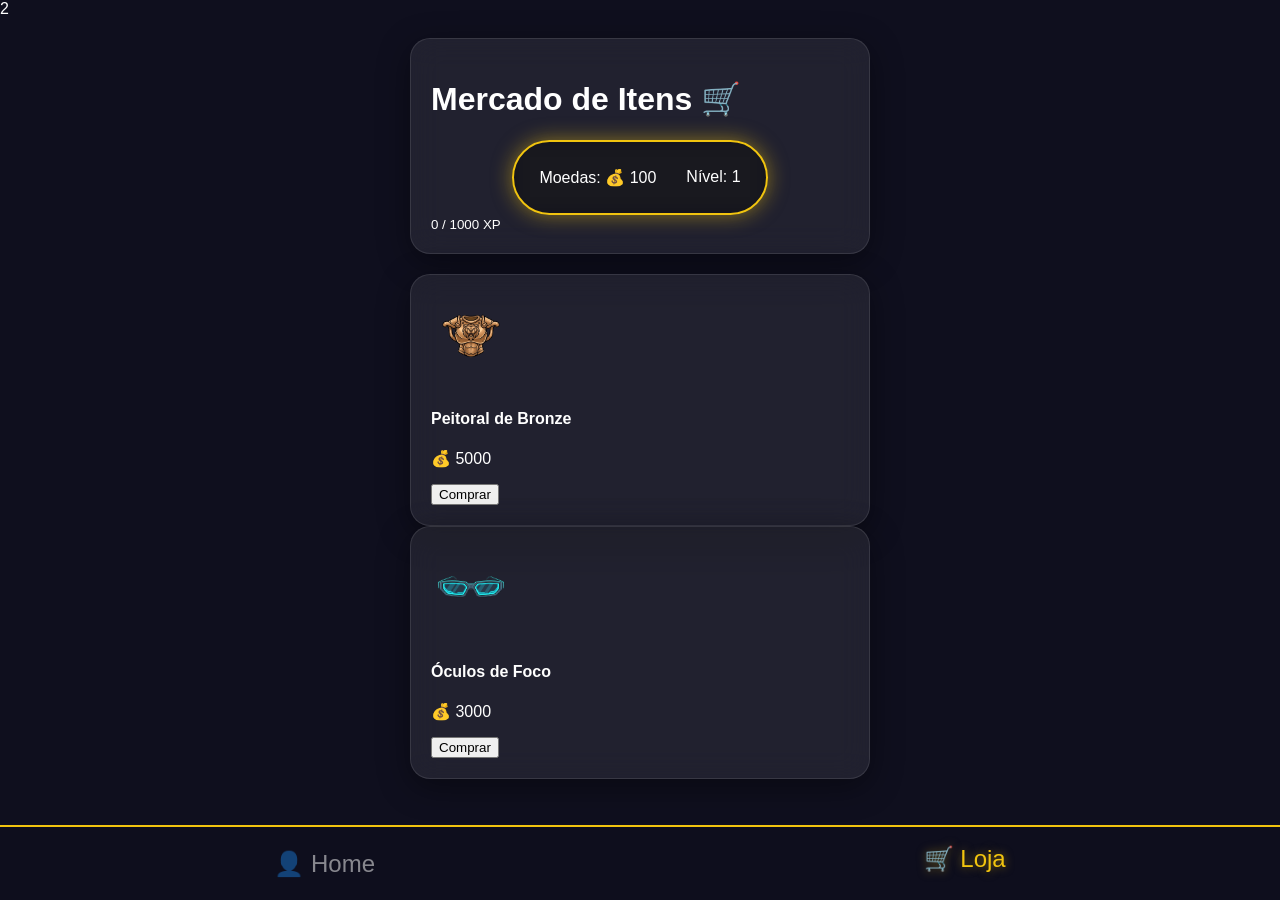
<file: index.html/loja.html>
<!DOCTYPE html>
<html lang="pt-br">
<head>2
    <meta charset="UTF-8">
    <title>Santuário Max - Loja</title>
    <link rel="stylesheet" href="style.css">
</head>
<body class="modo-galaxia">
    <main class="app-container">
       <header class="card-glass">
    <h1>Mercado de Itens 🛒</h1>
    <div class="status-topo">
        <p>Moedas: 💰 <span id="saldo-moedas">0</span></p>
        <p>Nível: <span id="nivel-usuario">1</span></p>
    </div>
    <div class="xp-container">
        <div id="barra-xp" class="xp-fill"></div>
    </div>
    <small><span id="xp-atual">0</span> / <span id="xp-proximo">1000</span> XP</small>
</header>

        <section id="lista-loja" class="grid-loja">
            </section>
    </main>

    <nav class="tab-bar">
        <a href="index.html" class="tab-item">👤 Home</a>
        <a href="loja.html" class="tab-item active">🛒 Loja</a>
    </nav>

    <script src="storage.js"></script>
    <script src="loja.js"></script>
</body>
</html>
</file>
<file: index.html/style.css>
/* ============================================================
   SANTUÁRIO MAX - CSS DE ELITE (CORREÇÃO GERAL)
   Foco: Dourado, Azul, Branco e Animações Fluídas
   ============================================================ */

:root { 
    --gold: #f1c40f; 
    --gold-glow: rgba(241, 196, 15, 0.5);
    --blue-magic: #3498db;
    --glass: rgba(255, 255, 255, 0.08); 
    --dark: #0f0f1e;
    --transition: all 0.3s cubic-bezier(0.25, 0.8, 0.25, 1);
}

/* --- 1. CONFIGURAÇÕES GERAIS --- */
* { 
    box-sizing: border-box; 
    -webkit-tap-highlight-color: transparent;
    transition: var(--transition); /* Animação suave em tudo */
}

body { 
    margin: 0; 
    font-family: 'Poppins', sans-serif; 
    background-color: var(--dark);
    color: white; 
    min-height: 100vh; 
    overflow-x: hidden;
    background-image: url('https://images.unsplash.com/photo-1464802686167-b939a6910659?w=800');
    background-size: cover; 
    background-attachment: fixed;
}

/* --- 2. CONTAINERS E GLASSMORPHISM --- */
.app-container {
    padding: 20px;
    padding-bottom: 110px; 
    max-width: 500px;
    margin: 0 auto;
    display: flex;
    flex-direction: column;
    gap: 20px;
    animation: fadeIn 0.8s ease-out;
}

.card-glass {
    background: var(--glass);
    backdrop-filter: blur(15px);
    border-radius: 20px;
    padding: 20px;
    border: 1px solid rgba(255, 255, 255, 0.1);
    box-shadow: 0 8px 32px rgba(0, 0, 0, 0.4);
}

/* --- 3. STATUS E AVATAR (CORREÇÃO DE CAMADAS) --- */
.status-topo {
    background: rgba(0, 0, 0, 0.5);
    backdrop-filter: blur(10px);
    border-radius: 50px;
    padding: 10px 25px;
    display: flex;
    justify-content: center;
    gap: 30px;
    border: 2px solid var(--gold);
    width: fit-content;
    margin: 0 auto;
    box-shadow: 0 0 20px var(--gold-glow);
}

.container-avatar {
    display: flex;
    flex-direction: column;
    align-items: center;
    justify-content: center;
    min-height: 350px;
    position: relative;
}

.avatar-camadas {
    position: relative;
    height: 280px;
    width: 250px;
    display: flex;
    justify-content: center;
    align-items: center;
}

.img-avatar {
    position: absolute;
    width: 100%;
    height: 100%;
    object-fit: contain;
    filter: drop-shadow(0 0 15px var(--gold-glow));
}

/* Animação de "respiração" no avatar */
.avatar-camadas:hover .img-avatar {
    transform: scale(1.05);
}

/* --- 4. INPUTS E BOTÕES (AZUL E DOURADO COM ANIMAÇÃO) --- */
input[type="text"], input[type="number"] {
    background: rgba(255, 255, 255, 0.05) !important;
    border: 1px solid rgba(255, 255, 255, 0.2) !important;
    border-radius: 12px !important;
    padding: 15px !important;
    color: white !important;
    width: 100%;
    outline: none;
}

input:focus {
    border-color: var(--gold) !important;
    background: rgba(255, 255, 255, 0.1) !important;
    box-shadow: 0 0 15px var(--gold-glow);
    transform: translateY(-2px);
}

/* Botão Dourado (Padrão) */
.btn-acao-principal {
    width: 100%;
    padding: 18px;
    background: linear-gradient(45deg, #f1c40f, #f39c12);
    color: #000;
    border: none;
    border-radius: 15px;
    font-weight: 800;
    text-transform: uppercase;
    cursor: pointer;
    box-shadow: 0 5px 15px var(--gold-glow);
}

/* Botão Azul (Nutrição/Ação Secundária) */
.btn-acao-nutri {
    width: 100%;
    padding: 18px;
    background: linear-gradient(45deg, #3498db, #2980b9);
    color: #fff;
    border: none;
    border-radius: 15px;
    font-weight: 800;
    text-transform: uppercase;
    cursor: pointer;
    box-shadow: 0 5px 15px rgba(52, 152, 219, 0.3);
}

.btn-acao-principal:hover, .btn-acao-nutri:hover {
    transform: translateY(-3px);
    filter: brightness(1.2);
}

.btn-acao-principal:active, .btn-acao-nutri:active {
    transform: scale(0.95);
}

/* --- 5. CALENDÁRIO COM X-DOURADO --- */
.grid-calendario {
    display: grid;
    grid-template-columns: repeat(7, 1fr);
    gap: 8px;
    padding: 10px 0;
}

.dia-calendario {
    position: relative;
    aspect-ratio: 1 / 1;
    background: rgba(255, 255, 255, 0.1);
    border-radius: 8px;
    display: flex;
    align-items: center;
    justify-content: center;
    font-weight: bold;
    cursor: pointer;
}

.dia-calendario:hover {
    background: rgba(255, 255, 255, 0.2);
    border: 1px solid var(--gold);
}

.dia-concluido {
    border: 1px solid var(--gold);
    background: rgba(241, 196, 15, 0.1) !important;
}

.x-dourado {
    position: absolute;
    color: var(--gold);
    font-size: 1.8rem;
    font-weight: 900;
    text-shadow: 0 0 10px #000;
    animation: scaleIn 0.3s cubic-bezier(0.175, 0.885, 0.32, 1.275);
}

/* --- 6. BARRAS DE STATUS (XP/ENERGIA) --- */
.bar {
    width: 100%;
    height: 12px;
    background: rgba(255, 255, 255, 0.1);
    border-radius: 10px;
    overflow: hidden;
    margin-top: 8px;
    border: 1px solid rgba(255, 255, 255, 0.1);
}

.fill {
    height: 100%;
    background: linear-gradient(90deg, var(--gold), #f39c12);
    box-shadow: 0 0 10px var(--gold-glow);
    transition: width 0.8s cubic-bezier(0.4, 0, 0.2, 1);
}

/* --- 7. METAS E MURAL --- */
.meta-item {
    display: flex;
    justify-content: space-between;
    align-items: center;
    padding: 12px;
    margin-bottom: 10px;
    border-radius: 12px;
    background: rgba(255, 255, 255, 0.07);
    border-left: 5px solid transparent;
}

.meta-item:hover { transform: scale(1.02); background: rgba(255, 255, 255, 0.12); }

.meta-imediata { border-left-color: #e74c3c; } 
.meta-prioridade { border-left-color: var(--gold); } 
.meta-qualquer-momento { border-left-color: var(--blue-magic); }

/* --- 8. NAVEGAÇÃO (TAB BAR) --- */
.tab-bar {
    position: fixed;
    bottom: 0;
    left: 0;
    width: 100%;
    height: 75px;
    background: rgba(15, 15, 30, 0.95);
    backdrop-filter: blur(15px);
    display: flex;
    justify-content: space-around;
    align-items: center;
    border-top: 2px solid var(--gold);
    z-index: 1000;
}

.tab-item {
    text-decoration: none;
    color: white;
    text-align: center;
    opacity: 0.5;
    font-size: 24px;
}

.tab-item.active {
    opacity: 1;
    color: var(--gold);
    text-shadow: 0 0 10px var(--gold-glow);
    transform: translateY(-5px);
}

/* --- 9. KEYFRAMES ANIMAÇÕES --- */
@keyframes fadeIn {
    from { opacity: 0; transform: translateY(20px); }
    to { opacity: 1; transform: translateY(0); }
}

@keyframes scaleIn {
    from { transform: scale(0) rotate(-20deg); opacity: 0; }
    to { transform: scale(1) rotate(-10deg); opacity: 1; }
}
</file>
